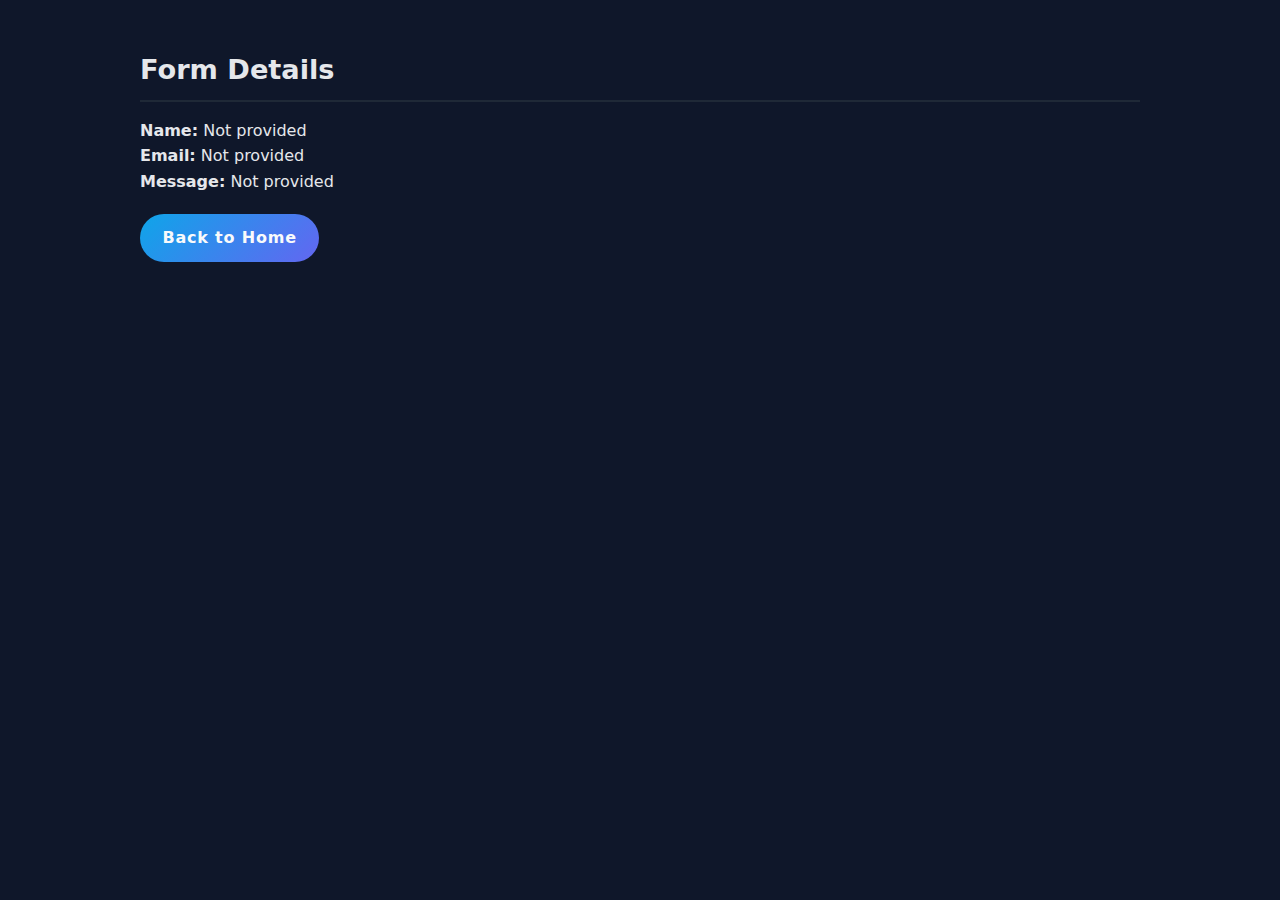
<file: forms-details.html>
<!DOCTYPE html>
<html lang="en">
<head>
  <meta charset="UTF-8" />
  <meta name="viewport" content="width=device-width, initial-scale=1.0" />
  <title>Submitted Form Details</title>
  <link rel="stylesheet" href="style.css" />
</head>

<body>
  <div class="container section">
    <h2>Form Details</h2>

    <p><strong>Name:</strong> <span id="display-name"></span></p>
    <p><strong>Email:</strong> <span id="display-email"></span></p>
    <p><strong>Message:</strong> <span id="display-message"></span></p>

    <a href="index.html" class="btn" style="margin-top:20px; display:inline-block;">Back to Home</a>
  </div>

  <script src="form-details.js"></script>
</body>
</html>
</file>
<file: style.css>
/* ===== CSS Reset ===== */
*,
*::before,
*::after {
  box-sizing: border-box;
  margin: 0;
  padding: 0;
}

/* ===== Base Styles ===== */
html {
  scroll-behavior: smooth;
}

body {
  font-family: system-ui, -apple-system, BlinkMacSystemFont, "Segoe UI",
    sans-serif;
  background-color: #0f172a;
  color: #e5e7eb;
  line-height: 1.6;
}

img {
  max-width: 100%;
  display: block;
}

a {
  text-decoration: none;
  color: inherit;
}

.container {
  width: 90%;
  max-width: 1000px;
  margin: 0 auto;
}

/* ===== Header & Nav ===== */
header {
  background: linear-gradient(135deg, #0f172a, #1d4ed8);
  color: #f9fafb;
  padding: 1.5rem 0 0;
  box-shadow: 0 4px 12px rgba(15, 23, 42, 0.6);
}

.header-content {
  padding-bottom: 1rem;
  text-align: center;
}

header h1 {
  font-size: 2rem;
  margin-bottom: 0.25rem;
}

header p {
  font-size: 0.95rem;
  opacity: 0.9;
}

nav {
  background-color: rgba(15, 23, 42, 0.8);
  backdrop-filter: blur(8px);
}

nav ul {
  list-style: none;
  display: flex;
  justify-content: center;
  gap: 1.5rem;
  padding: 0.75rem 0;
}

nav a {
  font-size: 0.95rem;
  text-transform: uppercase;
  letter-spacing: 0.08em;
  padding-bottom: 0.25rem;
  border-bottom: 2px solid transparent;
  transition: border-color 0.2s ease, color 0.2s ease, transform 0.2s ease;
}

nav a:hover {
  border-color: #38bdf8;
  color: #e0f2fe;
  transform: translateY(-1px);
}

/* ===== Sections ===== */
.section {
  padding: 3rem 0;
}

.section h2 {
  font-size: 1.7rem;
  margin-bottom: 1rem;
  border-bottom: 2px solid #1f2937;
  padding-bottom: 0.5rem;
}

.section p {
  max-width: 650px;
}

/* ===== Projects ===== */
.projects-grid {
  margin-top: 2rem;
  display: grid;
  grid-template-columns: repeat(3, 1fr);
  gap: 1.5rem;
}

.project-card {
  background-color: #111827;
  border: 1px solid #1f2937;
  border-radius: 0.75rem;
  padding: 1rem;
  display: flex;
  flex-direction: column;
  gap: 0.75rem;
  transition: transform 0.2s ease, box-shadow 0.2s ease,
    border-color 0.2s ease;
}

.project-card h3 {
  font-size: 1.1rem;
}

.project-card img {
  border-radius: 0.5rem;
  border: 1px solid #1f2937;
}

.project-card:hover {
  transform: translateY(-4px);
  box-shadow: 0 10px 25px rgba(15, 23, 42, 0.8);
  border-color: #38bdf8;
}

/* ===== Contact Form ===== */
.contact-form {
  margin-top: 1.5rem;
  background-color: #111827;
  border-radius: 0.75rem;
  padding: 1.5rem;
  border: 1px solid #1f2937;
}

.form-group {
  margin-bottom: 1rem;
}

label {
  display: block;
  margin-bottom: 0.35rem;
  font-size: 0.9rem;
}

input,
textarea {
  width: 100%;
  padding: 0.6rem 0.75rem;
  border-radius: 0.5rem;
  border: 1px solid #4b5563;
  background-color: #020617;
  color: #e5e7eb;
  font-size: 0.95rem;
}

input:focus,
textarea:focus {
  outline: none;
  border-color: #38bdf8;
  box-shadow: 0 0 0 2px rgba(56, 189, 248, 0.3);
}

.btn {
  display: inline-block;
  margin-top: 0.5rem;
  padding: 0.7rem 1.4rem;
  border-radius: 999px;
  border: none;
  background: linear-gradient(135deg, #0ea5e9, #6366f1);
  color: #f9fafb;
  font-weight: 600;
  letter-spacing: 0.05em;
  cursor: pointer;
  transition: transform 0.2s ease, box-shadow 0.2s ease,
    filter 0.2s ease;
}

.btn:hover {
  transform: translateY(-1px);
  box-shadow: 0 8px 20px rgba(37, 99, 235, 0.5);
  filter: brightness(1.05);
}

/* ===== Footer ===== */
footer {
  margin-top: 2rem;
  padding: 1.5rem 0;
  text-align: center;
  font-size: 0.85rem;
  background-color: #020617;
  border-top: 1px solid #1f2937;
}

/* ===== Responsive (Mobile-Friendly) ===== */
@media (max-width: 900px) {
  .projects-grid {
    grid-template-columns: repeat(2, 1fr);
  }
}

@media (max-width: 600px) {
  nav ul {
    flex-direction: column;
    gap: 0.75rem;
  }

  header h1 {
    font-size: 1.6rem;
  }

  .section {
    padding: 2.2rem 0;
  }

  .projects-grid {
    grid-template-columns: 1fr;
  }

  .contact-form {
    padding: 1.2rem;
  }
}
</file>
